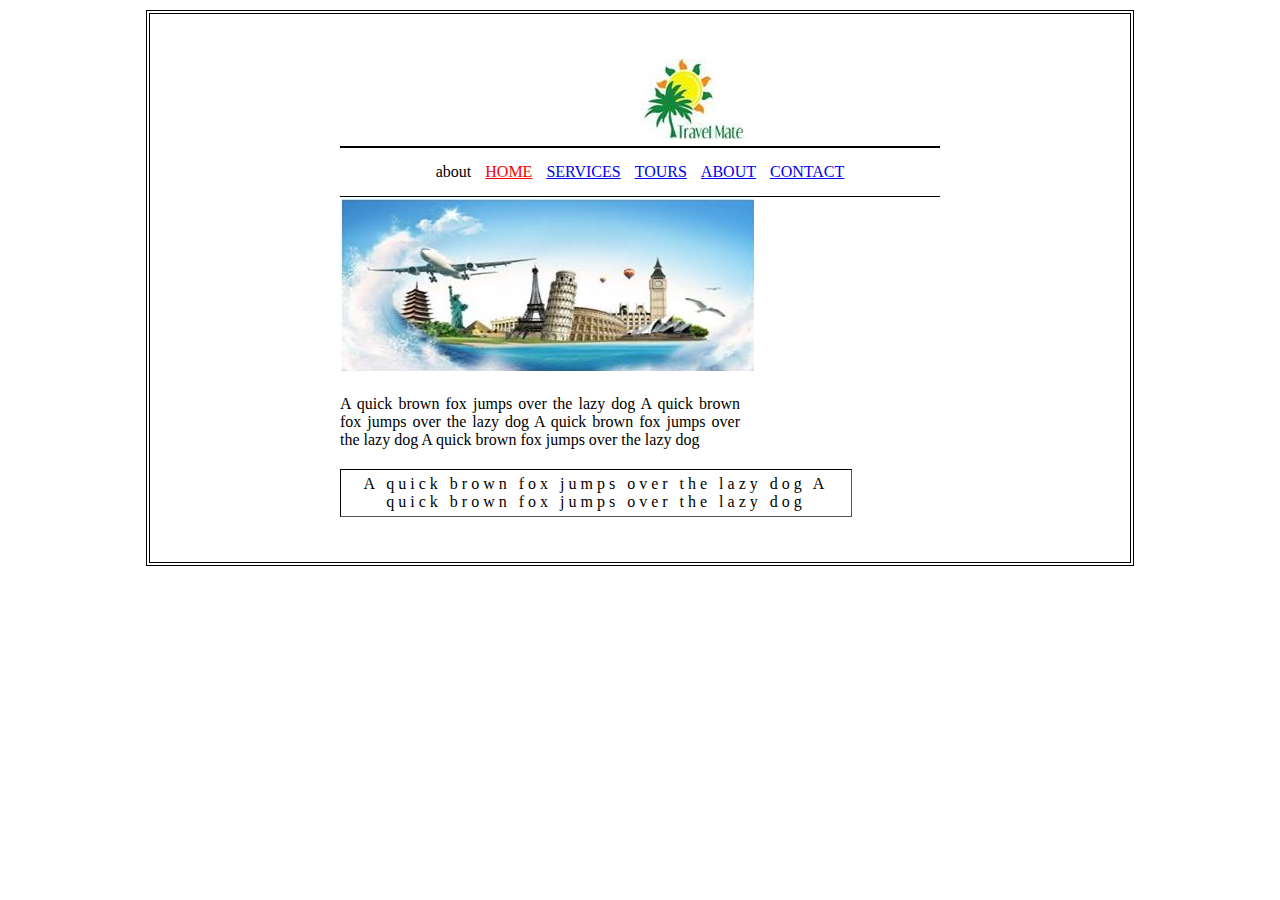
<file: about.html>
<!DOCTYPE html>
<html lang="en">
<head>
    <meta charset="UTF-8">
    <link rel="stylesheet" href="./style.css">
    <link rel="short icon" href="./images/icon.jpg">
    <title>Document</title>
</head>
<body>
    <div class="container">
        <div class="sub-container">
            <img src="./images/icon.jpg" alt="image" class="img-1">
            <header>
                <nav>
                    <ul>
                        <li>about</li>
                        <li><a href="#" class="red" target="ifram">HOME</a></li>
                        <li><a href="#" target="ifram">SERVICES</a></li>
                        <li><a href="#" target="ifram">TOURS</a></li>
                        <li><a href="#" target="ifram">ABOUT</a></li>
                        <li><a href="#" target="ifram">CONTACT</a></li>
                    </ul>
                </nav>
            </header>
            <img src="./images/ship.jpg" alt="image" class="img-2">
            <p>
                A quick brown fox jumps over the lazy dog
                A quick brown fox jumps over the lazy dog
                A quick brown fox jumps over the lazy dog
                A quick brown fox jumps over the lazy dog
            </p>
            <div class="para-container">
                A quick brown fox jumps over the lazy dog
                A quick brown fox jumps over the lazy dog
                
            </div>
         
        </div>
    </div>
</body>
</html>
</file>
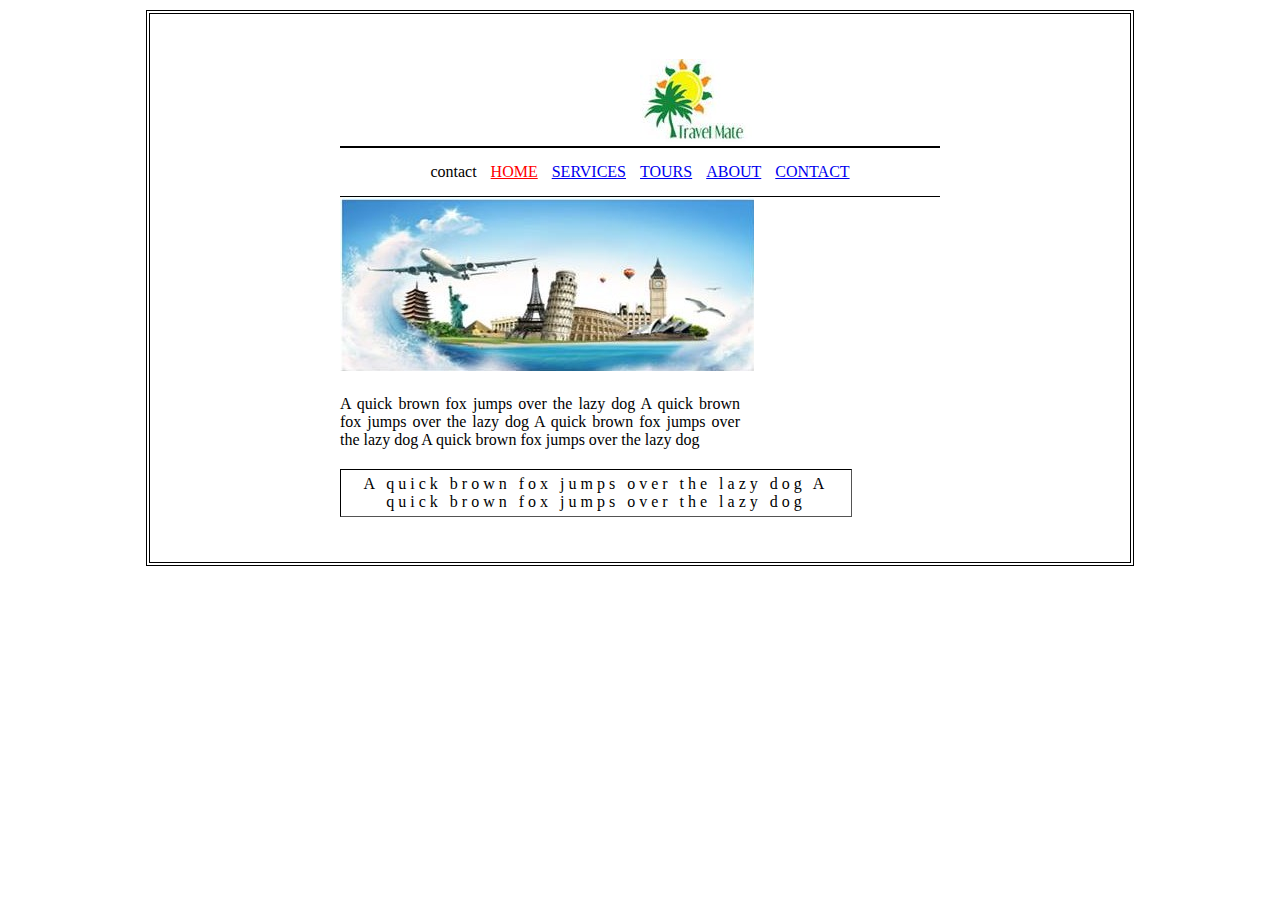
<file: contact.html>
<!DOCTYPE html>
<html lang="en">
<head>
    <meta charset="UTF-8">
    <link rel="stylesheet" href="./style.css">
    <link rel="short icon" href="./images/icon.jpg">
    <title>Document</title>
</head>
<body>
    <div class="container">
        <div class="sub-container">
            <img src="./images/icon.jpg" alt="image" class="img-1">
            <header>
                <nav>
                    <ul>
                        <li>contact</li>
                        <li><a href="#" class="red" target="ifram">HOME</a></li>
                        <li><a href="#" target="ifram">SERVICES</a></li>
                        <li><a href="#" target="ifram">TOURS</a></li>
                        <li><a href="#" target="ifram">ABOUT</a></li>
                        <li><a href="#" target="ifram">CONTACT</a></li>
                    </ul>
                </nav>
            </header>
            <img src="./images/ship.jpg" alt="image" class="img-2">
            <p>
                A quick brown fox jumps over the lazy dog
                A quick brown fox jumps over the lazy dog
                A quick brown fox jumps over the lazy dog
                A quick brown fox jumps over the lazy dog
            </p>
            <div class="para-container">
                A quick brown fox jumps over the lazy dog
                A quick brown fox jumps over the lazy dog
                
            </div>
         
        </div>
    </div>
</body>
</html>
</file>
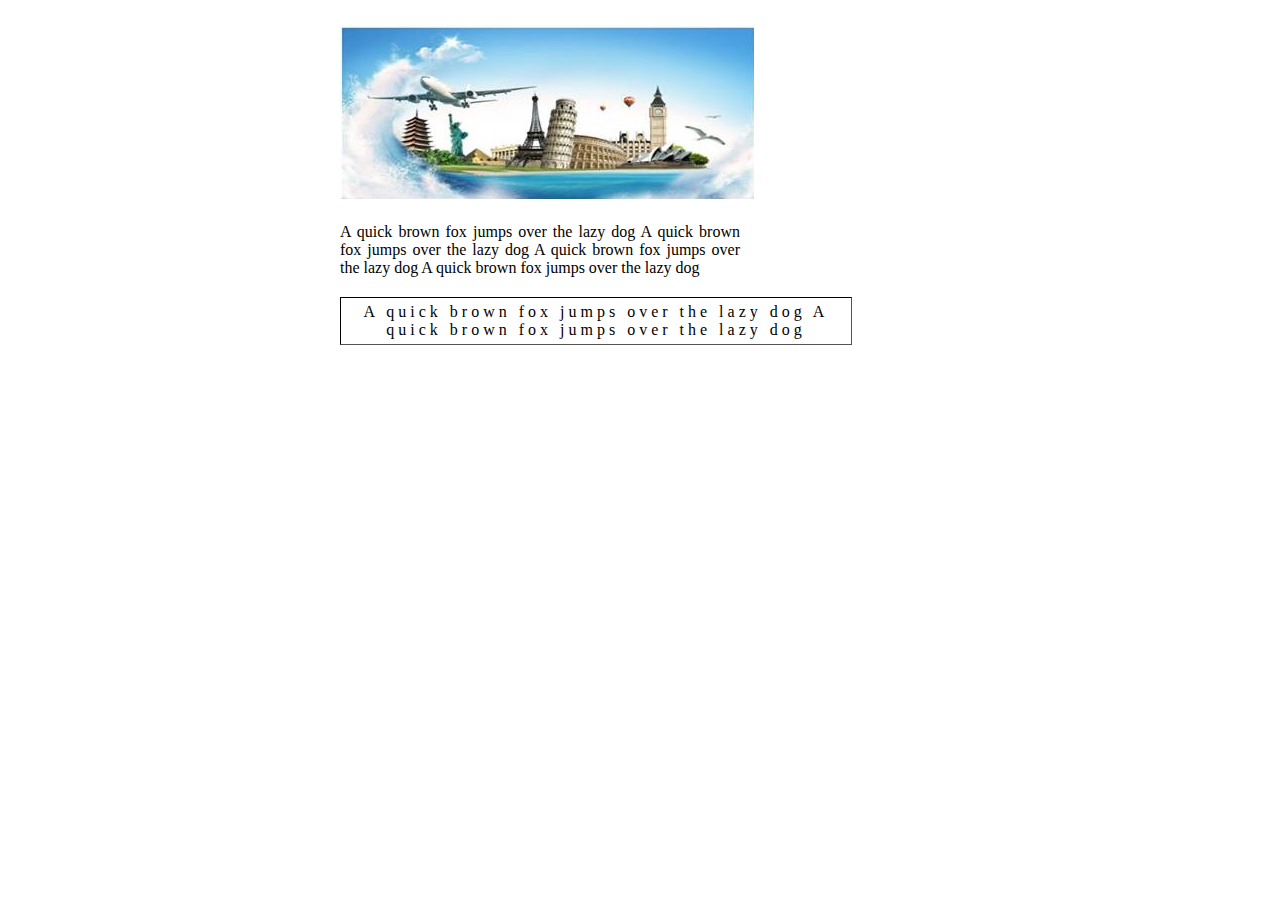
<file: home.html>
<!DOCTYPE html>
<html lang="en">
<head>
    <meta charset="UTF-8">
    <link rel="stylesheet" href="./style.css">
    <link rel="short icon" href="./images/icon.jpg">
    <title>Document</title>
</head>
<body>
        <div class="sub-container">
        <img src="./images/ship.jpg" alt="image" class="img-2">
            <p>
                A quick brown fox jumps over the lazy dog
                A quick brown fox jumps over the lazy dog
                A quick brown fox jumps over the lazy dog
                A quick brown fox jumps over the lazy dog
            </p>
            <div class="para-container">
                A quick brown fox jumps over the lazy dog
                A quick brown fox jumps over the lazy dog
             </div>
         </div>
</body>
</html>
</file>
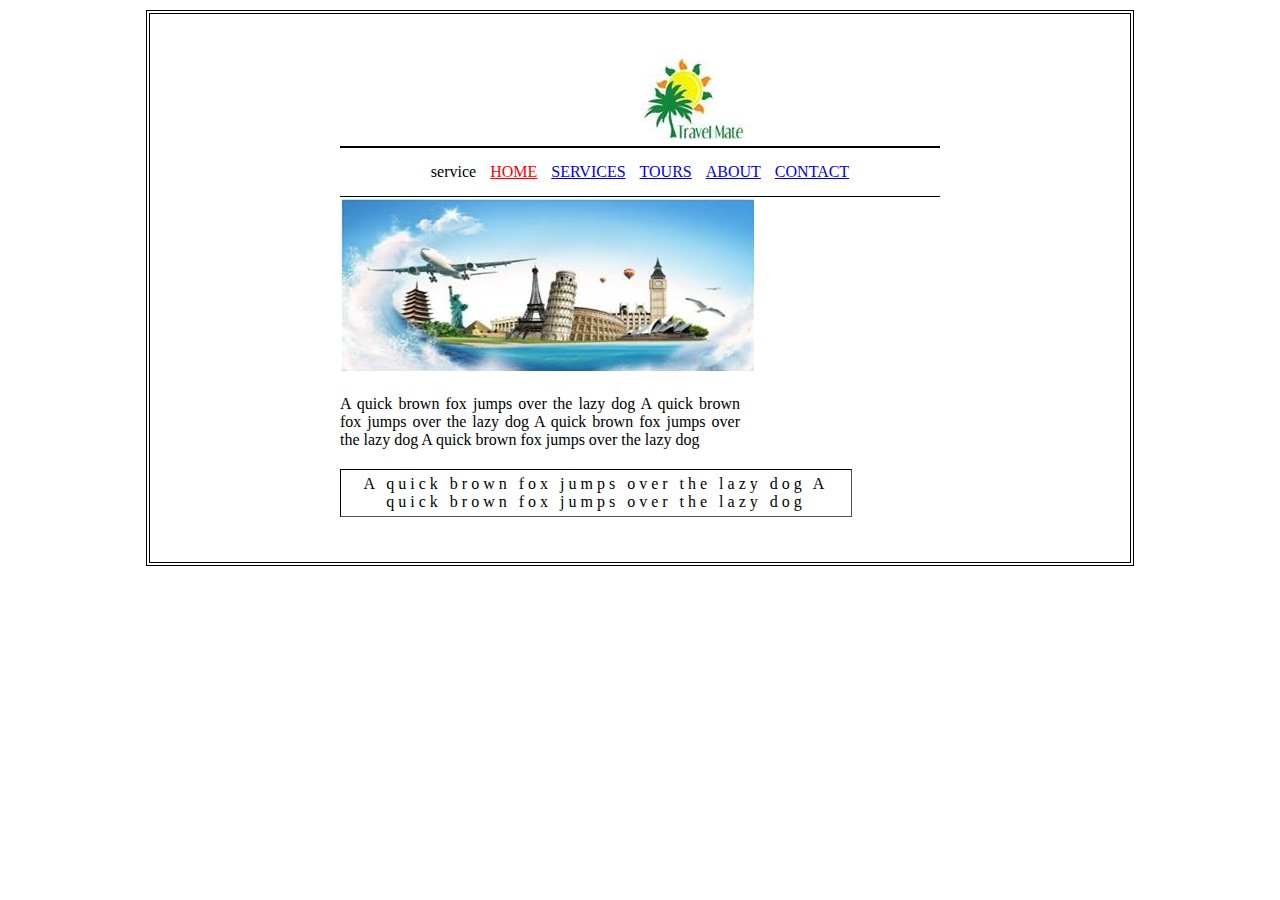
<file: service.html>
<!DOCTYPE html>
<html lang="en">
<head>
    <meta charset="UTF-8">
    <link rel="stylesheet" href="./style.css">
    <link rel="short icon" href="./images/icon.jpg">
    <title>Document</title>
</head>
<body>
    <div class="container">
        <div class="sub-container">
            <img src="./images/icon.jpg" alt="image" class="img-1">
            <header>
                <nav>
                    <ul>
                        <li>service</li>
                        <li><a href="#" class="red" target="ifram">HOME</a></li>
                        <li><a href="#" target="ifram">SERVICES</a></li>
                        <li><a href="#" target="ifram">TOURS</a></li>
                        <li><a href="#" target="ifram">ABOUT</a></li>
                        <li><a href="#" target="ifram">CONTACT</a></li>
                    </ul>
                </nav>
            </header>
            <img src="./images/ship.jpg" alt="image" class="img-2">
            <p>
                A quick brown fox jumps over the lazy dog
                A quick brown fox jumps over the lazy dog
                A quick brown fox jumps over the lazy dog
                A quick brown fox jumps over the lazy dog
            </p>
            <div class="para-container">
                A quick brown fox jumps over the lazy dog
                A quick brown fox jumps over the lazy dog
                
            </div>
         
        </div>
    </div>
</body>
</html>
</file>
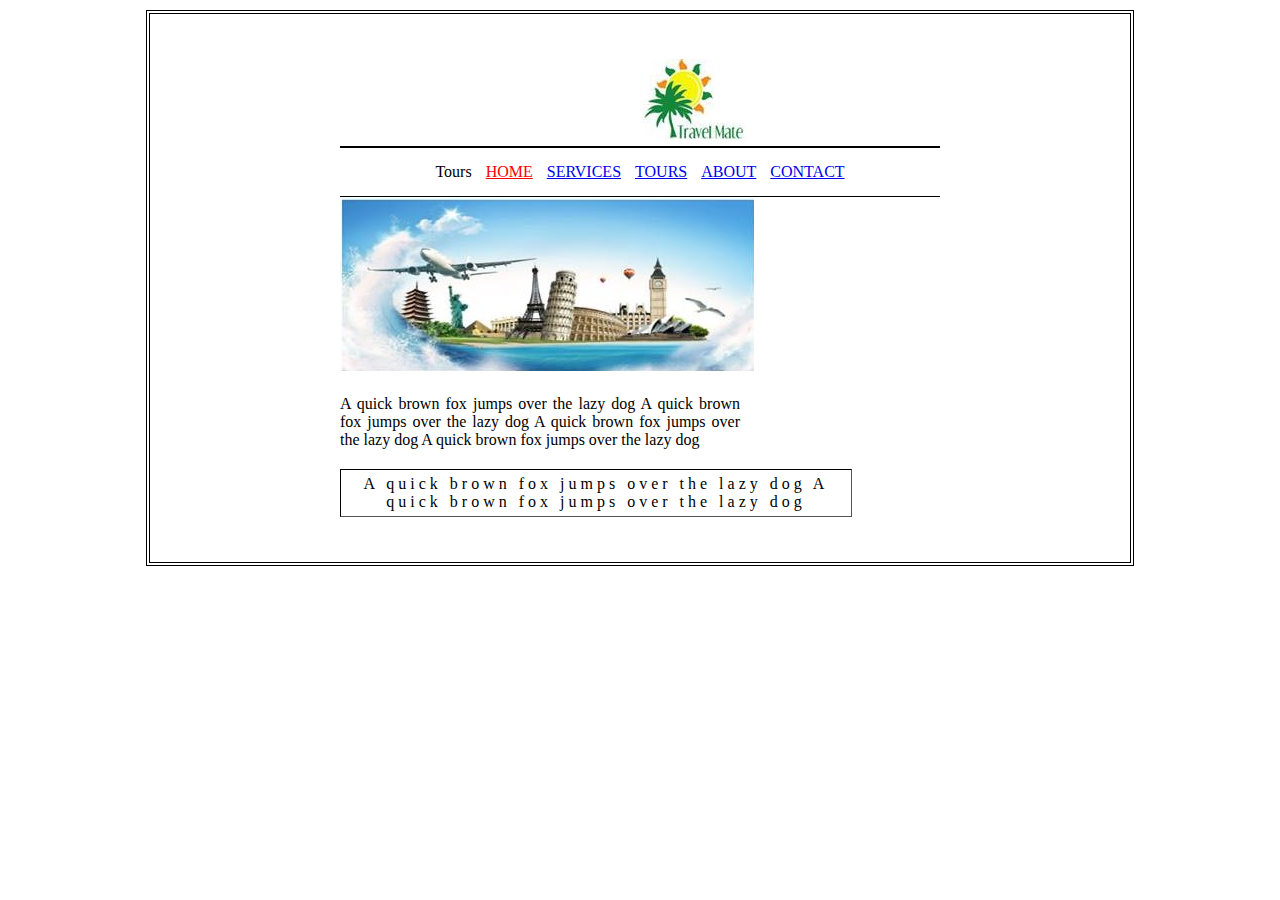
<file: tours.html>
<!DOCTYPE html>
<html lang="en">
<head>
    <meta charset="UTF-8">
    <link rel="stylesheet" href="./style.css">
    <link rel="short icon" href="./images/icon.jpg">
    <title>Document</title>
</head>
<body>
    <div class="container">
        <div class="sub-container">
            <img src="./images/icon.jpg" alt="image" class="img-1">
            <header>
                <nav>
                    <ul>
                        <li>Tours</li>
                        <li><a href="#" class="red" target="ifram">HOME</a></li>
                        <li><a href="#" target="ifram">SERVICES</a></li>
                        <li><a href="#" target="ifram">TOURS</a></li>
                        <li><a href="#" target="ifram">ABOUT</a></li>
                        <li><a href="#" target="ifram">CONTACT</a></li>
                    </ul>
                </nav>
            </header>
            <img src="./images/ship.jpg" alt="image" class="img-2">
            <p>
                A quick brown fox jumps over the lazy dog
                A quick brown fox jumps over the lazy dog
                A quick brown fox jumps over the lazy dog
                A quick brown fox jumps over the lazy dog
            </p>
            <div class="para-container">
                A quick brown fox jumps over the lazy dog
                A quick brown fox jumps over the lazy dog
                
            </div>
         
        </div>
    </div>
</body>
</html>
</file>
<file: style.css>
body{
    margin: 0em;
    padding:0em;
    background-repeat: no-repeat;
}
.container{
    max-width: 940px;
    min-width: 720px;
    margin: 10px auto 10px auto;
    padding: 20px;
    border: 4px double #000;
    background-color: #ffffff;
}
.sub-container{
    width:600px;
    margin: 25px auto;

}
ul li{
    display: inline;
    margin: 5px;
}
ul{
    width: 570px;
    padding: 15px;
    margin: 0px auto;
    border-top: 2px solid #000;
    border-bottom: 1px solid #000;    
    text-align: center;
}
p{
    text-align: justify;
      width: 400px;
      margin: 20px auto 20px auto;
      margin-left:0px;
}
.para-container{
     text-align: center;
     margin-top: 20px;
    border:1px inset black;
    letter-spacing: 4px;
    padding:5px;   
    text-align: center;
    width:500px;
}
.img-1{
    margin-left: 50%;
}
.img-2{
    width:auto 290px;
}
.red{
    color:red;
}
/*For service*/
.service-container{
    margin:5px auto;
    width:80%;
    height: 800px;
    border:1px double gray;
}
.service-banner{
        width:40%;
}
iframe{
  overflow: hidden;
  border:none;
}
</file>
